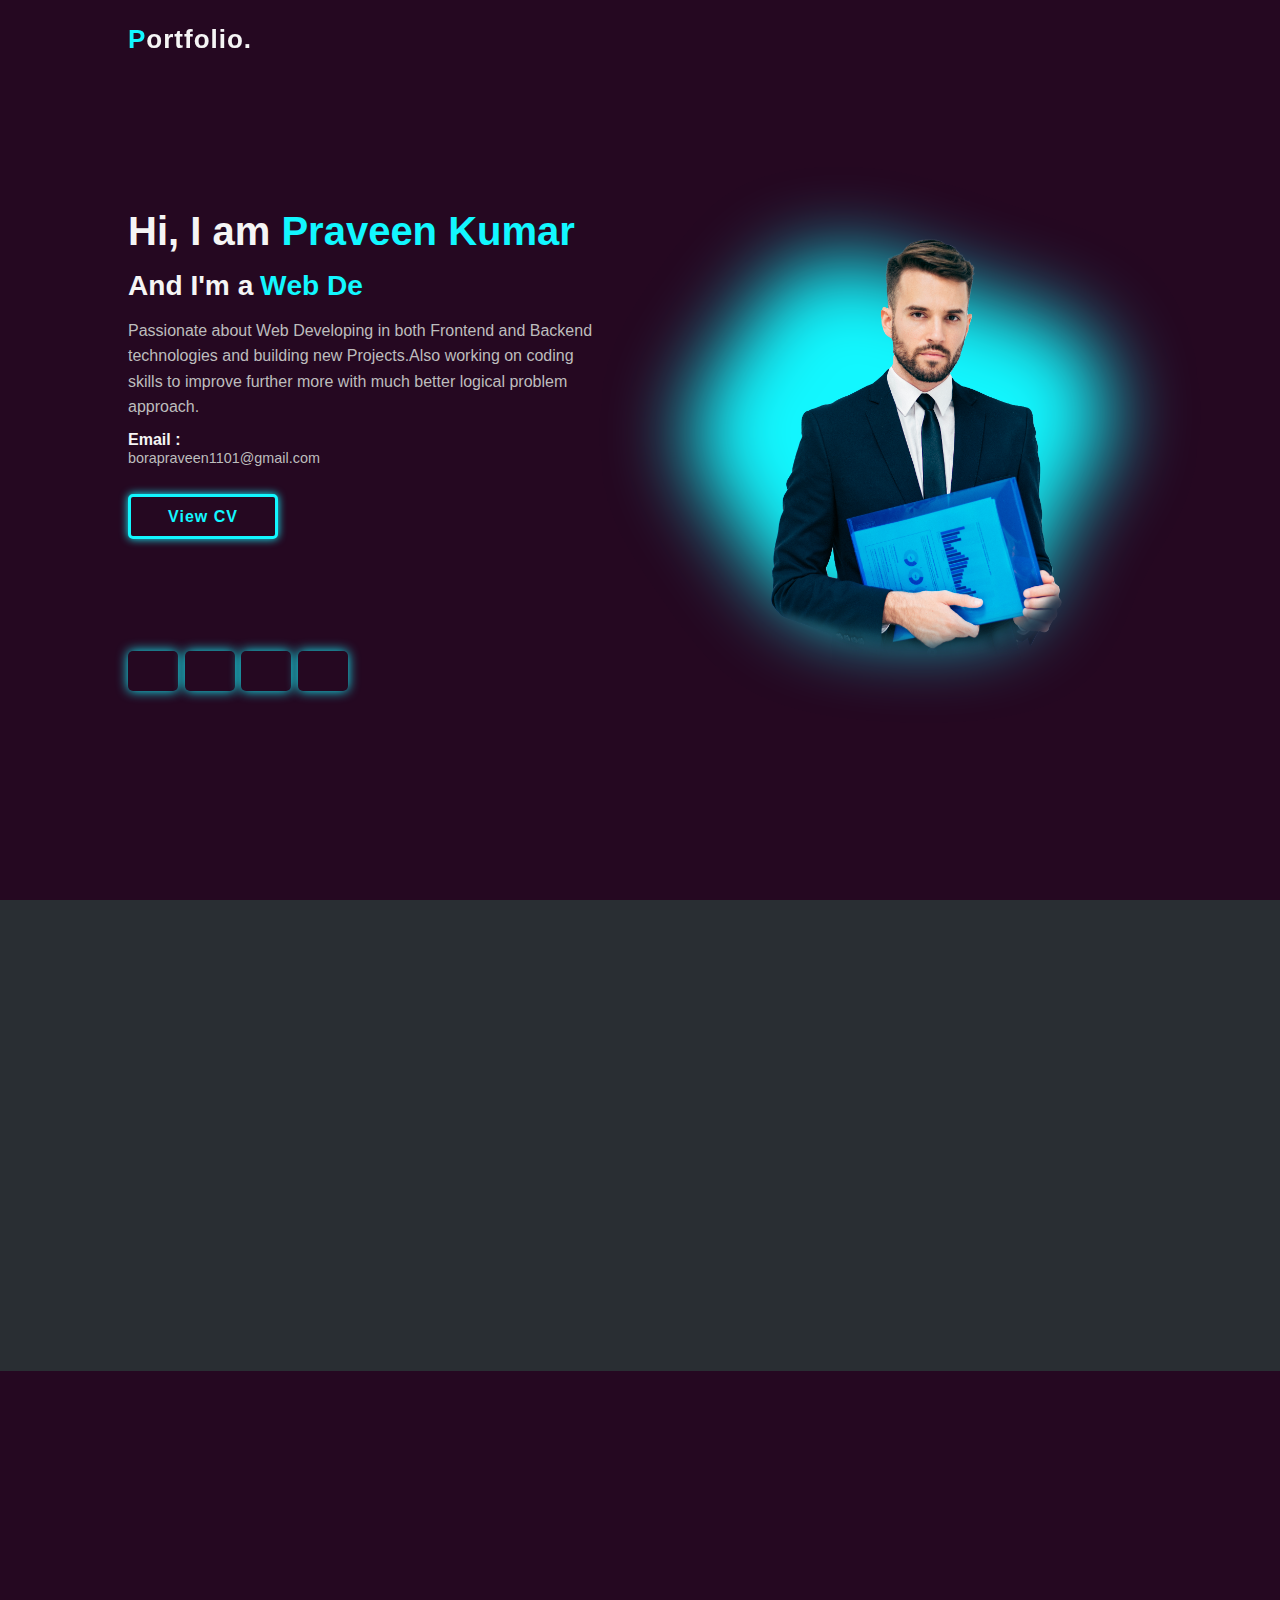
<file: index.html>
<!DOCTYPE html>
<html lang="en">
<head>
    <meta charset="UTF-8">
    <meta name="viewport" content="width=device-width, initial-scale=1.0">
    <link rel="stylesheet" href="./styles.css">
    <title>Document</title>
</head>
<body>
    <header class="header">
        <div class="logo"><span>P</span>ortfolio.</div>
        <ul class="hello">
            <li><a href="#home" style="--i:1;">Home</a></li>
            <li><a href="#about" style="--i:2;">About</a></li>
            <li><a href="#skills" style="--i:3;">Skills</a></li>
            <li><a href="#projects" style="--i:4;">Projects</a></li>
            <li><a href="#connect" style="--i:5;">Connect</a></li>
        </ul>  
        <i class="bx bx-menu" id="menu-icon"></i>
    </header>


<!--HOME-SECTION------------------------------------------------------------------------------------------------------------------------>  


<section id="home" class="home">
    <div class="home-content scroll-scale">
        <h1>Hi, I am <span>Praveen Kumar</span></h1>
        <div class="change-text">
            <h3>And I'm a</h3>
            <h3>
                <span class="word">Student</span>
                <span class="word">Web&nbsp;Developer</span>
                <span class="word">Coder</span>
            </h3>
        </div>
        <p>
            Passionate about Web Developing in both Frontend and Backend technologies
            and building new Projects.Also working on coding skills to improve further more
            with much better logical problem approach.
        </p>
        <div class="info-box">
            <div class="email-info">
                <h5>Email :</h5>
                <span>borapraveen1101@gmail.com</span>
            </div>
        </div>
            <div class="btn-box">
                <a href="#" class="btn">View CV</a>
            </div>
        <div class="social-icons">
            <a href="#"><i class="bx bxl-facebook"></i></a>
            <a href="#"><i class="bx bxl-instagram"></i></a>
            <a href="#"><i class="bx bxl-whatsapp"></i></a>
            <a href="#"><i class='bx bxl-linkedin-square'></i></a>       
        </div>
    </div>
    <div class="home-image scroll-scale">
        <div class="img-box">
            <img src="./man.png" alt="web developer">
        </div>
        <div class="liquid-shape">
            <svg viewBox="0 0 500 500" xmlns="http://www.w3.org/2000/svg" xmlns:xlink="http://www.w3.org/1999/xlink" width="100%" id="blobSvg">
                <path fill="#12f7ff">
                    <animate attributeName="d"
                    dur="20000ms"
                    repeatCount="indefinite"
                    values="M426.5,289.5Q387,329,378.5,394Q370,459,310,462.5Q250,466,191,460Q132,454,99.5,404.5Q67,355,34.5,302.5Q2,250,36,198Q70,146,100,94Q130,42,190,70Q250,98,288.5,107Q327,116,379.5,130.5Q432,145,449,197.5Q466,250,426.5,289.5Z;
                    
                    M452,305Q441,360,396,392.5Q351,425,300.5,425.5Q250,426,201.5,422Q153,418,114,384.5Q75,351,38.5,300.5Q2,250,31.5,195.5Q61,141,112.5,120.5Q164,100,207,72Q250,44,291,76Q332,108,388.5,123Q445,138,454,194Q463,250,452,305Z;

                    M416.5,297Q413,344,385,389.5Q357,435,303.5,423.5Q250,412,190.5,433.5Q131,455,87,412.5Q43,370,25,310Q7,250,34,195.5Q61,141,115,125Q169,109,209.5,79Q250,49,301,61Q352,73,385.5,112.5Q419,152,419.5,201Q420,250,416.5,297Z;

                    M425.5,300.5Q425,351,380,374.5Q335,398,292.5,408.5Q250,419,211.5,401Q173,383,133,362Q93,341,85.5,295.5Q78,250,77.5,200Q77,150,122,128Q167,106,208.5,90.5Q250,75,311,57.5Q372,40,380,105Q388,170,407,210Q426,250,425.5,300.5Z;

                    M431.5,298Q416,346,388.5,394Q361,442,305.5,426.5Q250,411,196,424Q142,437,94.5,402Q47,367,71.5,308.5Q96,250,78.5,195.5Q61,141,104.5,107Q148,73,199,84.5Q250,96,296.5,92.5Q343,89,385,118.5Q427,148,437,199Q447,250,431.5,298Z;

                    M402.5,288.5Q383,327,377.5,394.5Q372,462,311,440Q250,418,208.5,406.5Q167,395,119.5,374Q72,353,71.5,301.5Q71,250,65.5,195Q60,140,114,124Q168,108,209,79.5Q250,51,306.5,52.5Q363,54,406,94.5Q449,135,435.5,192.5Q422,250,402.5,288.5Z;

                    M458,310Q458,370,405,398Q352,426,301,416Q250,406,205.5,405Q161,404,111.5,381Q62,358,51,304Q40,250,69,206Q98,162,122,115.5Q146,69,198,55Q250,41,311.5,39Q373,37,413,85Q453,133,455.5,191.5Q458,250,458,310Z;

                    M426.5,289.5Q387,329,378.5,394Q370,459,310,462.5Q250,466,191,460Q132,454,99.5,404.5Q67,355,34.5,302.5Q2,250,36,198Q70,146,100,94Q130,42,190,70Q250,98,288.5,107Q327,116,379.5,130.5Q432,145,449,197.5Q466,250,426.5,289.5Z;
                    "
                    ></animate>
                </path>
              </svg>
        </div>
    </div>
</section>

<!--ABOUT-SECTION--------------------------------------------------------->


<section id="about" class="about">
    <div class="img-about scroll-scale">
        <img src="./4pic.jpg" alt="" class="info-about1">
    </div>
    <div class="about-content scroll-scale">
        <span>Introduction</span>
        <h2>About Me</h2>
        <p>
            Passionate about Web Developing in both Frontend and Backend technologies
            and building new Projects.Also working on coding skills to improve further more
            with much better logical problem approach.
        </p>
        <div class="btn-box">
            <a href="#" class="btn">Know More!</a>
        </div>
    </div>
</section>

<!--SKILLS-SECTION----------------------------------------------------->


<section class="skills" id="skills">
    <div class="main-text scroll-scale">
        <span>Technical and Professional</span>
        <h2>My Skills</h2>
    </div>
    <div class="skill-main">
        <div class="skill-left scroll-scale">
            <h3>Frontend Skills</h3>
            <div class="skill-bar">
                <div class="info">
                    <p>HTML</p>
                    <p>90%</p>
                </div>
                <div class="bar">
                    <span class="html"></span>
                </div>
            </div>

            <div class="skill-bar">
                <div class="info">
                    <p>CSS</p>
                    <p>80%</p>
                </div>
                <div class="bar">
                    <span class="css"></span>
                </div>
            </div>

            <div class="skill-bar">
                <div class="info">
                    <p>Javascript</p>
                    <p>80%</p>
                </div>
                <div class="bar">
                    <span class="javascript"></span>
                </div>
            </div>

            <div class="skill-bar">
                <div class="info">
                    <p>Tailwind</p>
                    <p>85%</p>
                </div>
                <div class="bar">
                    <span class="tailwind"></span>
                </div>
            </div>

            <div class="skill-bar">
                <div class="info">
                    <p>React JS</p>
                    <p>85%</p>
                </div>
                <div class="bar">
                    <span class="reactjs"></span>
                </div>
            </div>
        </div>
        <div class="skill-right scroll-scale">
            <h3>Backend Skills</h3>
            <div class="backend">
                <div class="box">
                    <div class="circle" data-dots="100" data-percent="75"></div>
                    <div class="text">
                       <!--  <big>70%</big> -->
                        <small>Node JS</small>
                    </div>
                </div>

                <div class="box">
                    <div class="circle" data-dots="100" data-percent="72"></div>
                    <div class="text">
                        <!-- <big>75%</big> -->
                        <small>Express JS</small>
                    </div>
                </div>

                <div class="box">
                    <div class="circle" data-dots="100" data-percent="80"></div>
                    <div class="text"><!-- 
                        <big>75%</big> -->
                        <small>Mongo DB</small>
                    </div>
                </div>

                <div class="box">
                    <div class="circle" data-dots="100" data-percent="85"></div>
                    <div class="text">
                        <!-- <big>85%</big> -->
                        <small>Python</small>
                    </div>
                </div>
            </div>
        </div>
    </div>
</section>

<!--PORTFOLIO-SECTION------------------------------------------------------------------------------------------------------------------------------------------------------------------------------>


<!--CONTACT SECTION------------------------------------------------------------------------------------------------------------------------------------------------------------------------------------------>
    

<section id="connect" class="contact">
    <div class="main-text scroll-scale">
        <span>Ask me Questions?</span>
        <h2>Contact Me</h2>
    </div>
    <form action="#" class="scroll-bottom">
        <input type="text" placeholder="Your name">
        <input type="email" placeholder="Your email">
        <input type="text" placeholder="Your Address">
        <input type="number" placeholder="Phone Number">
        <textarea name="" id="" cols="30" rows="10" placeholder="Your message"></textarea>
        <div class="btn-box formBtn">
            <button type="submit" class="btn">Send Message</button>
        </div>
    </form>
</section>

<footer>
    <p class="scroll-scale">Copyright &copy; 2024 by Praveen Kumar || All Right Reserved.</p>
    <a href="#home"><i class="bx bx-up-arrow-alt"></i></a>
</footer>

<script src="./script.js"></script>
</body>
</html>
</file>
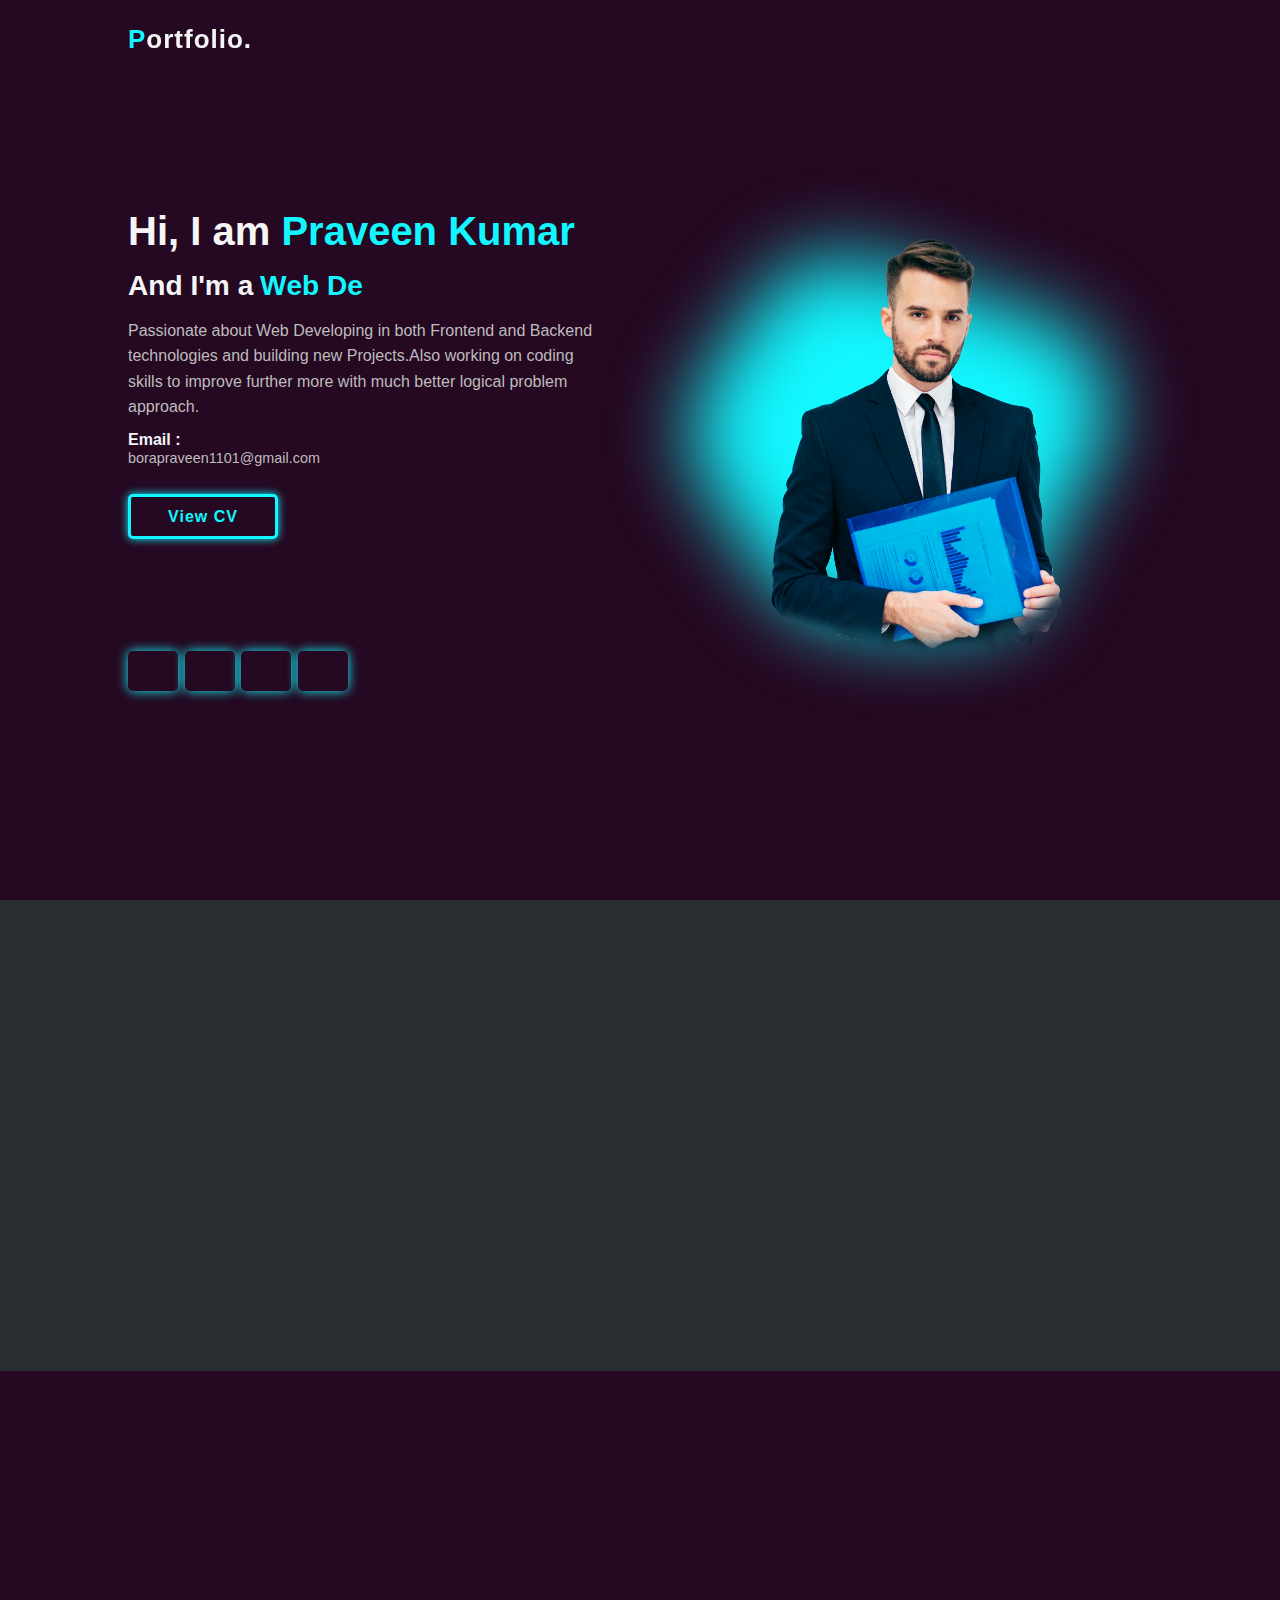
<file: index2.html>
<!DOCTYPE html>
<html lang="en">
<head>
    <meta charset="UTF-8">
    <meta name="viewport" content="width=device-width, initial-scale=1.0">
    <link rel="stylesheet" href="styles.css">
    <title>Document</title>
</head>
<body>
    <header class="header">
        <div class="logo"><span>P</span>ortfolio.</div>
        <ul class="hello">
            <li><a href="#home" style="--i:1;">Home</a></li>
            <li><a href="#about" style="--i:2;">About</a></li>
            <li><a href="#skills" style="--i:3;">Skills</a></li>
            <li><a href="#projects" style="--i:4;">Projects</a></li>
            <li><a href="#connect" style="--i:5;">Connect</a></li>
        </ul>  
        <i class="bx bx-menu" id="menu-icon"></i>
    </header>


<!--HOME-SECTION------------------------------------------------------------------------------------------------------------------------>  


<section id="home" class="home">
    <div class="home-content scroll-scale">
        <h1>Hi, I am <span>Praveen Kumar</span></h1>
        <div class="change-text">
            <h3>And I'm a</h3>
            <h3>
                <span class="word">Student</span>
                <span class="word">Web&nbsp;Developer</span>
                <span class="word">Coder</span>
            </h3>
        </div>
        <p>
            Passionate about Web Developing in both Frontend and Backend technologies
            and building new Projects.Also working on coding skills to improve further more
            with much better logical problem approach.
        </p>
        <div class="info-box">
            <div class="email-info">
                <h5>Email :</h5>
                <span>borapraveen1101@gmail.com</span>
            </div>
        </div>
            <div class="btn-box">
                <a href="#" class="btn">View CV</a>
            </div>
        <div class="social-icons">
            <a href="#"><i class="bx bxl-facebook"></i></a>
            <a href="#"><i class="bx bxl-instagram"></i></a>
            <a href="#"><i class="bx bxl-whatsapp"></i></a>
            <a href="#"><i class='bx bxl-linkedin-square'></i></a>       
        </div>
    </div>
    <div class="home-image scroll-scale">
        <div class="img-box">
            <img src="man.png" alt="web developer">
        </div>
        <div class="liquid-shape">
            <svg viewBox="0 0 500 500" xmlns="http://www.w3.org/2000/svg" xmlns:xlink="http://www.w3.org/1999/xlink" width="100%" id="blobSvg">
                <path fill="#12f7ff">
                    <animate attributeName="d"
                    dur="20000ms"
                    repeatCount="indefinite"
                    values="M426.5,289.5Q387,329,378.5,394Q370,459,310,462.5Q250,466,191,460Q132,454,99.5,404.5Q67,355,34.5,302.5Q2,250,36,198Q70,146,100,94Q130,42,190,70Q250,98,288.5,107Q327,116,379.5,130.5Q432,145,449,197.5Q466,250,426.5,289.5Z;
                    
                    M452,305Q441,360,396,392.5Q351,425,300.5,425.5Q250,426,201.5,422Q153,418,114,384.5Q75,351,38.5,300.5Q2,250,31.5,195.5Q61,141,112.5,120.5Q164,100,207,72Q250,44,291,76Q332,108,388.5,123Q445,138,454,194Q463,250,452,305Z;

                    M416.5,297Q413,344,385,389.5Q357,435,303.5,423.5Q250,412,190.5,433.5Q131,455,87,412.5Q43,370,25,310Q7,250,34,195.5Q61,141,115,125Q169,109,209.5,79Q250,49,301,61Q352,73,385.5,112.5Q419,152,419.5,201Q420,250,416.5,297Z;

                    M425.5,300.5Q425,351,380,374.5Q335,398,292.5,408.5Q250,419,211.5,401Q173,383,133,362Q93,341,85.5,295.5Q78,250,77.5,200Q77,150,122,128Q167,106,208.5,90.5Q250,75,311,57.5Q372,40,380,105Q388,170,407,210Q426,250,425.5,300.5Z;

                    M431.5,298Q416,346,388.5,394Q361,442,305.5,426.5Q250,411,196,424Q142,437,94.5,402Q47,367,71.5,308.5Q96,250,78.5,195.5Q61,141,104.5,107Q148,73,199,84.5Q250,96,296.5,92.5Q343,89,385,118.5Q427,148,437,199Q447,250,431.5,298Z;

                    M402.5,288.5Q383,327,377.5,394.5Q372,462,311,440Q250,418,208.5,406.5Q167,395,119.5,374Q72,353,71.5,301.5Q71,250,65.5,195Q60,140,114,124Q168,108,209,79.5Q250,51,306.5,52.5Q363,54,406,94.5Q449,135,435.5,192.5Q422,250,402.5,288.5Z;

                    M458,310Q458,370,405,398Q352,426,301,416Q250,406,205.5,405Q161,404,111.5,381Q62,358,51,304Q40,250,69,206Q98,162,122,115.5Q146,69,198,55Q250,41,311.5,39Q373,37,413,85Q453,133,455.5,191.5Q458,250,458,310Z;

                    M426.5,289.5Q387,329,378.5,394Q370,459,310,462.5Q250,466,191,460Q132,454,99.5,404.5Q67,355,34.5,302.5Q2,250,36,198Q70,146,100,94Q130,42,190,70Q250,98,288.5,107Q327,116,379.5,130.5Q432,145,449,197.5Q466,250,426.5,289.5Z;
                    "
                    ></animate>
                </path>
              </svg>
        </div>
    </div>
</section>

<!--ABOUT-SECTION--------------------------------------------------------->


<section id="about" class="about">
    <div class="img-about scroll-scale">
        <img src="4pic.jpg" alt="" class="info-about1">
    </div>
    <div class="about-content scroll-scale">
        <span>Introduction</span>
        <h2>About Me</h2>
        <p>
            Passionate about Web Developing in both Frontend and Backend technologies
            and building new Projects.Also working on coding skills to improve further more
            with much better logical problem approach.
        </p>
        <div class="btn-box">
            <a href="#" class="btn">Know More!</a>
        </div>
    </div>
</section>

<!--SKILLS-SECTION----------------------------------------------------->


<section class="skills" id="skills">
    <div class="main-text scroll-scale">
        <span>Technical and Professional</span>
        <h2>My Skills</h2>
    </div>
    <div class="skill-main">
        <div class="skill-left scroll-scale">
            <h3>Frontend Skills</h3>
            <div class="skill-bar">
                <div class="info">
                    <p>HTML</p>
                    <p>90%</p>
                </div>
                <div class="bar">
                    <span class="html"></span>
                </div>
            </div>

            <div class="skill-bar">
                <div class="info">
                    <p>CSS</p>
                    <p>80%</p>
                </div>
                <div class="bar">
                    <span class="css"></span>
                </div>
            </div>

            <div class="skill-bar">
                <div class="info">
                    <p>Javascript</p>
                    <p>80%</p>
                </div>
                <div class="bar">
                    <span class="javascript"></span>
                </div>
            </div>

            <div class="skill-bar">
                <div class="info">
                    <p>Tailwind</p>
                    <p>85%</p>
                </div>
                <div class="bar">
                    <span class="tailwind"></span>
                </div>
            </div>

            <div class="skill-bar">
                <div class="info">
                    <p>React JS</p>
                    <p>85%</p>
                </div>
                <div class="bar">
                    <span class="reactjs"></span>
                </div>
            </div>
        </div>
        <div class="skill-right scroll-scale">
            <h3>Backend Skills</h3>
            <div class="backend">
                <div class="box">
                    <div class="circle" data-dots="100" data-percent="75"></div>
                    <div class="text">
                       <!--  <big>70%</big> -->
                        <small>Node JS</small>
                    </div>
                </div>

                <div class="box">
                    <div class="circle" data-dots="100" data-percent="72"></div>
                    <div class="text">
                        <!-- <big>75%</big> -->
                        <small>Express JS</small>
                    </div>
                </div>

                <div class="box">
                    <div class="circle" data-dots="100" data-percent="80"></div>
                    <div class="text"><!-- 
                        <big>75%</big> -->
                        <small>Mongo DB</small>
                    </div>
                </div>

                <div class="box">
                    <div class="circle" data-dots="100" data-percent="85"></div>
                    <div class="text">
                        <!-- <big>85%</big> -->
                        <small>Python</small>
                    </div>
                </div>
            </div>
        </div>
    </div>
</section>

<!--PORTFOLIO-SECTION------------------------------------------------------------------------------------------------------------------------------------------------------------------------------>


<!--CONTACT SECTION------------------------------------------------------------------------------------------------------------------------------------------------------------------------------------------>
    

<section id="connect" class="contact">
    <div class="main-text scroll-scale">
        <span>Ask me Questions?</span>
        <h2>Contact Me</h2>
    </div>
    <form action="#" class="scroll-bottom">
        <input type="text" placeholder="Your name">
        <input type="email" placeholder="Your email">
        <input type="text" placeholder="Your Address">
        <input type="number" placeholder="Phone Number">
        <textarea name="" id="" cols="30" rows="10" placeholder="Your message"></textarea>
        <div class="btn-box formBtn">
            <button type="submit" class="btn">Send Message</button>
        </div>
    </form>
</section>

<footer>
    <p class="scroll-scale">Copyright &copy; 2024 by Praveen Kumar || All Right Reserved.</p>
    <a href="#home"><i class="bx bx-up-arrow-alt"></i></a>
</footer>

<script src="script.js"></script>
</body>
</html>
</file>
<file: styles.css>
*{
    margin:0;
    padding:0;
    box-sizing: border-box;
    list-style:none;
    scroll-behavior:smooth;
    text-decoration:none;
    font-family: 'poppins',sans-serif;
}
:root{
    --text-color:#f5f5f5;
    --hover-color:#12f7ff;
    --bg-color:#250821;
    --second-bg-color:#292e33;
    --big-font:2.5rem;
    --normal-font:2rem;
    --neon-box-shadow:0 0 .5rem #12f7ff;
    --h2-font:3rem;
    --font-neon-text-shadow:0 0 10px rgba(18,247,255,0.3),
    0 0 20px rgba(18,247,255,0.3),
    0 0 30px rgba(18,247,255,0.3),
    0 0 40px rgba(18,247,255,0.3),
    0 0 50px rgba(18,247,255,0.3),
    0 0 80px rgba(18,247,255,0.3),
    0 0 100px rgba(18,247,255,0.3),
    0 0 150px rgba(18,247,255,0.3),
}
::-webkit-scrollbar
{
    height:0;
    width:.5rem;
}
::-webkit-scrollbar-track 
{
    background: var(--second-bg-color);
}
::-webkit-scrollbar-thumb 
{
    background: var(--hover-color);
    border-radius:5rem;
}
body{
    background-color: var(--bg-color);
    color:var(--text-color);
}
header{
    position: fixed;
    top:0;
    left:0;
    z-index:1000;
    border-bottom: 1px solid transparent  ;
    display:flex;
    align-items: center;
    justify-content: space-between;
    width:100%;
    padding:20px 10%;
}
header .sticky 
{
    background: var(--bg-color);
    border-bottom: 1px solid var(--second-bg-color);
    padding:12px 10%;
}
.logo
{
    font-size:26px;
    font-weight: 700;
    letter-spacing: 1px;
}
span
{
    color:var(--hover-color);
}
.hello
{
    display:flex;
}
.hello a{
    display: inline-block;
    color:var(--text-color);
    font-weight:500;
    padding:10px 20px;
    animation: slideAnimation 1s ease forwards;
    animation-delay: calc(.3s*var(--i));
    opacity: 0;
}
.hello li a:hover{
color:var(--hover-color);
text-shadow:0 0 10px rgba(18,247,255,0.6),
0 0 20px rgba(18,247,255,0.6),
0 0 30px rgba(18,247,255,0.6),
0 0 40px rgba(18,247,255,0.6),
0 0 50px rgba(18,247,255,0.6),
0 0 80px rgba(18,247,255,0.6),
0 0 100px rgba(18,247,255,0.6),
0 0 150px rgba(18,247,255,0.6)
}
.hello a.active 
{
    color:var(--hover-color);
}
#menu-icon
{
    font-size:1.8rem;
    z-index:10001;
    cursor:pointer;
    margin-left: 25px;
    background: var(--hover-color);
    border-radius:3px;
    color:var(--second-bg-color);
    display:none;
}
section{
    padding:100px 10%;
}
.home
{
    min-height: 100vh;
    height:100%;
    width:100%;
    display:grid;
    grid-template-columns: repeat(2,1fr);
    align-items:center;
    grid-gap:4em;

}
.home-content
{
    max-width:600px;
}
.home-content h1{
    font-size:var(--big-font);
    font-weight:700;
}
.change-text
{
    font-size: 1.5rem;
    font-weight:600;
}
.change-text h3{
    display: inline-flex;
    margin:0;
    vertical-align: top;
    padding:1rem 0;
}
.change-text h3 .word
{
    position: absolute;
    display: flex;
    opacity: 0;
}
.change-text h3 .word .letter
{
    transform-origin: center center 25px;
}
.change-text h3 .word .letter.out
{
    transform: rotateX(90deg);
    transition: 0.32s cubic-bezier(0.6,0,0.7,0.2);
}
.change-text h3 .word .letter.in{
transition: 0.38s ease;
}
.change-text h3 .word .letter.behind
{
    transform: rotateX(-90deg);
}
.home-content p{
    color:#bdbdbd;
    line-height:1.6;
}
.info-box
{
    display:inline-flex;
    justify-content:space-between;
    align-items:center;
    width:300px;
    margin:1rem 0 2 rem;
    padding:.7rem 0;
}
.info-box h5{
    font-weight:600;
    color:var(--text-color);
    font-size:1rem;
}
.info-box span
{
    font-size: .9rem;
    color:#bdbdbd;
}
.btn-box{
    display:flex;
    justify-content: space-between;
    width:320px;
    height:45px;
}
.btn-box .btn{
    display:inline-flex;
    justify-content:center;
    align-items:center;
    width:150px;
    height:100%;
    background:var(--bg-color);
    color:var(--hover-color);
    font-size: 1rem;
    letter-spacing: 1px;
    font-weight: 600;
    transition: .6s;
    box-shadow: var(--neon-box-shadow);
    border-radius: 5px;
    position: relative;
    overflow: hidden;
    z-index:1;
    border: 3px solid var(--hover-color);
    margin-top:1rem;
}
.btn:hover{
    color:var(--hover-color);
}
.btn::before{
    content:"";
    position: absolute;
    top:0;
    left:0;
    background:var(--bg-color);
    width: 0;
    height:100%;
    z-index:-1;
    transition: .4s;
}
.btn:hover::before{
width:100%;
}
.btn:nth-child(2)
{
    background: var(--bg-color);
    color:var(--hover-color);
}
.btn:nth-child(2):hover{
    color:var(--bg-color);
}
.btn:nth-child(2)::before 
{
    background:var(--hover-color);
}

.social-icons
{
    margin-top:8rem;
    display: flex;
    justify-content: space-between;
    width:220px;
    height:40px;
}
.social-icons a
{
    display: inline-flex;
    width:50px;
    height:100%;
    justify-content: center;
    align-items: center;
    background: var(--bg-color);
    color:var(--hover-color);
    transition: .6s;
    box-shadow:0 0 0.7rem #12f7ff ;
    border-radius:5px;
    position:relative;
    z-index:1;
    overflow: hidden;
}
.social-icons a i
{
   font-size: 1.5rem;
}
.social-icons a:hover 
{
    color:var(--bg-color);
}
.social-icons a::before
{
    content:"";
    position: absolute;
    left:0;
    top:0;
    width: 0;
    height:100%;
    background: var(--hover-color);
    transition: .6s;
    z-index: -1;
}
.social-icons a:hover::before 
{
    width:100%;

}
.home-image
{
    position: relative;
}
.img-box
{
    text-align: center;
}
.img-box img 
{
    width:100%;
    max-width:350px;
    height:auto
}

.liquid-shape
{
    position: absolute;
    width: 100%;
    height:120%;
    z-index:-1;
    top:-10%;
}
.liquid-shape:nth-child(2)
{
  filter: blur(40px);
}


/* about----------------------------------------------------------------------------------------- */


.about 
{
    display:flex;
    justify-content: center;
    align-items: center;
    grid-gap:2em;
    background-color: var(--second-bg-color);

}
.about .img-about 
{
    text-align: center;
    position: relative;

}
.about .img-about img 
{
    max-width: 400px;
    border-radius: 50px;
    box-shadow: var(--neon-box-shadow);
    height:auto;
}
.about-content span 
{
    color: #fdfdfd;
    font-size: .8rem;
    font-weight:300;
    letter-spacing: 2px;
    text-transform: uppercase;
}
.about-content h2 
{
    color:var(--hover-color);
    font-weight: 700;
    font-size: var(--normal-font);
}
.about-content h3 
{
    font-weight: 600;
    font-size: 1.5rem;
    margin-bottom: .2rem;

}
.about-content p 
{
    color:#fdfdfd;
    font-weight: 300;
    margin-bottom: 1.5rem;
}

/*   
<!-------skills-section----------------------------------------------------------------------------------------------------------------------------------------------> */



.skills
{
    background: var(--bg-color);
}
.skill-main
{
    width: 100%;
    display: grid;
    grid-template-columns: repeat(2,1fr);
    grid-row-gap:30px;
    grid-column-gap: 50px;;
}
.skill-bar
{
    margin-bottom: 2.3rem;
}
.skill-main h3{
    margin-bottom:2rem;
    font-size: var(--normal-font);
    text-align: center;    
}
.skill-left .skill-bar .info 
{
    display: flex;
    justify-content: space-between;
    align-items: center;
    padding:0 10px;
}
.skill-left .skill-bar .bar{
    width:100%;
    height:10px;
    background-color: var(--second-bg-color);
    border-radius: 25px;
    margin-top: 10px;
    position: relative;
}
.skill-bar .bar span
{
    width: 50%;
    height: 100%;
    position: absolute;
    left:0;
    background-color: var(--hover-color);
    border-radius: 25px;
    box-shadow:var(--neon-box-shadow);
}
.skill-bar .bar .html
{
    width:90%;
    animation:html 2s;
}
.skill-bar .bar .css
{
    width:80%;
    animation:css 3s;
}
.skill-bar .bar .javascript
{
    width:80%;
    animation:javascript 4s;
}
.skill-bar .bar .tailwind
{
    width:85%;
    animation:tailwind 5s;
}
.skill-bar .bar .reactjs
{
    width:85%;
    animation:tailwind 6s;
}
.backend 
{
    display:grid;
    grid-template-columns: 1fr 1fr;
}

.box 
{
    margin:10px 0;
    flex:1 1 15rem;
}
.box .text 
{
    text-align: center;
    color:#fff;
    font-size:1rem;
}
.box .text big{
    font:400;
    letter-spacing: 1px;
    position: absolute;
    top:152%;
    left:63%;
    transform: translate(-50%,-50%);
}/* 
.box .circle .points:nth-child(1)
{
    --i:1;
}
.box .circle .points:nth-child(2)
{
    --i:2;
}
.box .circle .points:nth-child(3)
{
    --i:3;
} */
.box .text small 
{
    display:block;
    font-weight: 600;
}
.circle 
{
    width:100%;
    height:120px;
    display: flex;
    justify-content:center ;
    align-items: center;
}
.circle .points 
{
    width:2px;
    height:10px;
    background-color: var(--second-bg-color);
    position: absolute;
    border-radius: 3px;
    transform: rotate(calc(var(--i)*var(--rot))) translateY(-45px);
}

.points.marked
{
    animation: glow 0.04s linear forwards;
    animation-delay: calc(var(--i)*0.05s);
}
/*portfolio section----------------------------------------------------------------------------------------------------------------------------------*/



/* contact section------------------------------------------------------------------------------------------------------------------------------ */


  
.contact
{
    background-color: var(--second-bg-color);
    width:100%;
}
.contact form{
    text-align: center;
    max-width: 50rem;
    margin:1rem auto;
    margin-bottom:3rem;
}

.contact form input,
.contact form textarea{
    width:100%;
    color:var(--text-color);
    background: var(--bg-color);
    margin-bottom: .8rem;
    border:none;
    border-radius: .7rem;
    padding:.7rem;
}
.contact .main-text 
{
    width:100%;
    text-align:center;
    line-height: 2em;
}
.contact .main-text span 
{
    color:var(--text-color);
    font-weight:600;
}
.contact .main-text h2 
{
    text-transform: uppercase;
    color:var(--hover-color);
}
.contact form textarea 
{
    resize: none;

}
.formBtn 
{
    display: flex;
    justify-content: center;
    width:100%;

}
.formBtn .btn 
{
    cursor:pointer;
    font-size:1rem;
}
footer 
{
    padding:1.5rem 10%;
    display: flex;
    align-items: center;
    justify-content: space-between;
}
footer p 
{
    color:#bdbdbd;
}
footer a 
{
    display: inline-flex;
    justify-content: center;
    color:var(--text-color);
    background-color: var(--hover-color);
    padding:.6rem;
    border-radius: 5px;
}
.footer a i 
{
    font-size:1 rem;
    color:var(--second-bg-color);
}

/* PARALLAX------------------------------------------------------- */

.scroll-scale 
{
    opacity:0;
    transform: scale(.9);
    transition: all 2s;
}

.scroll-bottom
{
    opacity:0;
    transform: translateY(300px);
    transition: 3s;
}
/* .scroll-top
{
    opacity:0;
    transform: translateY(-300px);
    transition: 3s;
} */

.show-items 
{
    opacity:1;
    transform: translateX(0);
}

@keyframes morph 
{
    0%,
    100%
    {
        border-radius: 40% 60% 70% 30% / 40% 40% 50% 60%;
    }
    30%
    {
        border-radius: 70% 30% 50% 50% / 30% 30% 70% 70%;
    }
    60%{
        border-radius: 100% 60% 60% 100% / 100% 100% 60% 60%;
    }
    80%
    {
        border-radius: 69% 31% 66% 34% / 21% 30% 70% 79%;
    }
}
@keyframes html {
    0%
    {
        width:0;
    }
    100%
    {
        width:90%;
    }
}
@keyframes css {
    0%
    {
        width:0;
    }
    100%
    {
        width:80%;
    }
}
@keyframes javascript{
    0%
    {
        width:0;
    }
    100%
    {
        width:80%;
    }
}
@keyframes tailwind{
    0%
    {
        width:0;
    }
    100%
    {
        width:85%;
    }
}
@keyframes reactjs{
    0%
    {
        width:0;
    }
    100%
    {
        width:85%;
    }
}

@keyframes glow {
    0%
    {
        background-color: var(--bg-color);
        box-shadow: none;

    }
    100% 
    {
        background-color: var(--hover-color);
        box-shadow: var(--neon-box-shadow);
    }
}
@keyframes slideAnimation 
{
    0%
    {
        opacity:0;
        transform: translateY(100px);
    }
    100%
    {
        opacity:1;
        transform: translateY(0);
    }
}
@media(max-width:991px)
{
    header,
    header.sticky 
    {
        padding:15px 5%;
    }
    footer 
    {
        padding:15px 5%;
    }
    section 
    {
        padding:50px 5%;
    }
    .hello a 
    {
        padding:8px 15px; 
    }
    :root{
        --big-font:2.2rem;
        --normal-font:1.8rem;
        --neon-box-shadow:0 0 .8rem #12f7ff;
        --h2-font:3rem;
    }
    .home-content 
    {
        margin-top:5rem;
    }
    .social-icons 
    {
        margin-top:2rem;
    }
}

@media(max-width:768px)
{
    #menu-icon 
    {
        display:block;
        transition: all .4s ease;
    }
    #menu-icon.bx-x 
    {
        transform: rotate(-180deg);
    }
    .hello 
    {
        display:flex;
        position: absolute;
        top:-1000px;
        right:0;
        left:0;
        flex-direction: column;
        background-color: var(--bg-color);
        text-align:left;
        padding:0 5%;
        transition: all .4s ease;
    }
    .hello a 
    {
        display: block;
        padding-bottom:1rem;
        font-size: 1rem;
    }
    .hello.open 
    {
        top:100%;
    }
    .home 
    {
        grid-template-columns: 1fr;
    }
    .home-image 
    {
         margin-bottom:5rem;
    }
    .liquid-shape
    {
        width:80%;
        left:10%;
        top:13%;
    }
    .about 
    {
        flex-direction: column-reverse;
    }
    .skill-main 
    {
        grid-template-columns: 1fr;
    }
    /* .fillter-buttons
    {
        margin:2.5rem 0;
    } */

    footer p
    {
        font-size: .8rem;
    }
}

@media(max-width:420px)
{
    html 
    {
        font-size: 80%;
    }
    footer p
    {
        font-size: .6rem;
    }
   /*  .fillter-buttons .button 
    {
        font-size:.8rem;
    } */
    .img-about img 
    {/* 
        max-width: 100%;
        height:auto; */
        width:300px;
    }
    .img-about p 
    {
        font-size:1rem;

    }
}
</file>
